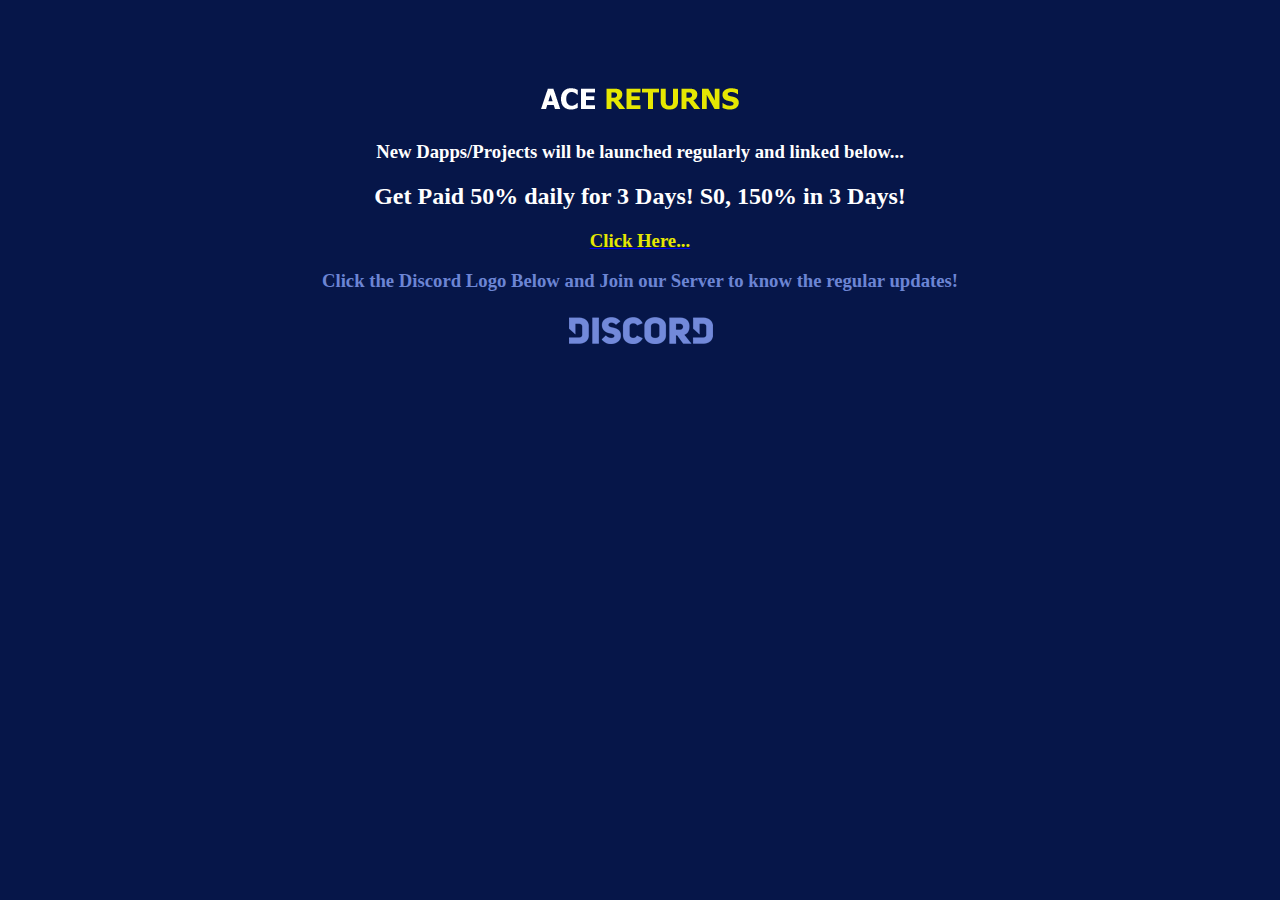
<file: index.html>
<html>
<head>
<base href="">
<link rel="shortcut icon" href="favicon.ico" type="image/x-icon">
<link rel="icon" href="favicon.ico" type="image/x-icon">
<title>Decentralized Investment Projects</title>
<meta name="description" content="Earn money by investing in Decentralized Investment Projects in Ethereum Blockchain | Good Paying Ethereum Dapps" />
<meta name="keywords" content="eth,ethereum,ethereum hyip,ethereum dapp" />
<meta name="robots" content="index, follow" />
  </head>
<body bgcolor="#061649">
<p>
&nbsp;
</p>
<p>
&nbsp;
</p>

<p align="center">
<img src="images/brand-logo.png">
</p>


<p>
<font color="#ffffff" face="Tahoma"><h3 align="center">New Dapps/Projects will be launched regularly and linked below...</h3></font>
</p>

<p align="center">
<font color="#ffffff" face="Tahoma"><h2 align="center">Get Paid 50% daily for 3 Days! S0, 150% in 3 Days!</h2></font>
<a href="https://acereturns.github.io/50PercentDaily/"><font color="#E6E702" face="Tahoma"><h3 align="center">Click Here...</h3></font></a>
</p>
<p><font color="#6C85D4" face="Tahoma"><h3 align="center">Click the Discord Logo Below and Join our Server to know the regular updates!</h3></font></p>
<p align="center"><a href="https://discord.gg/UXrU9Gm" target="_blank"><img src="images/partner-2.png" alt="partners logo"></a></p>


</body>
</html>
</file>
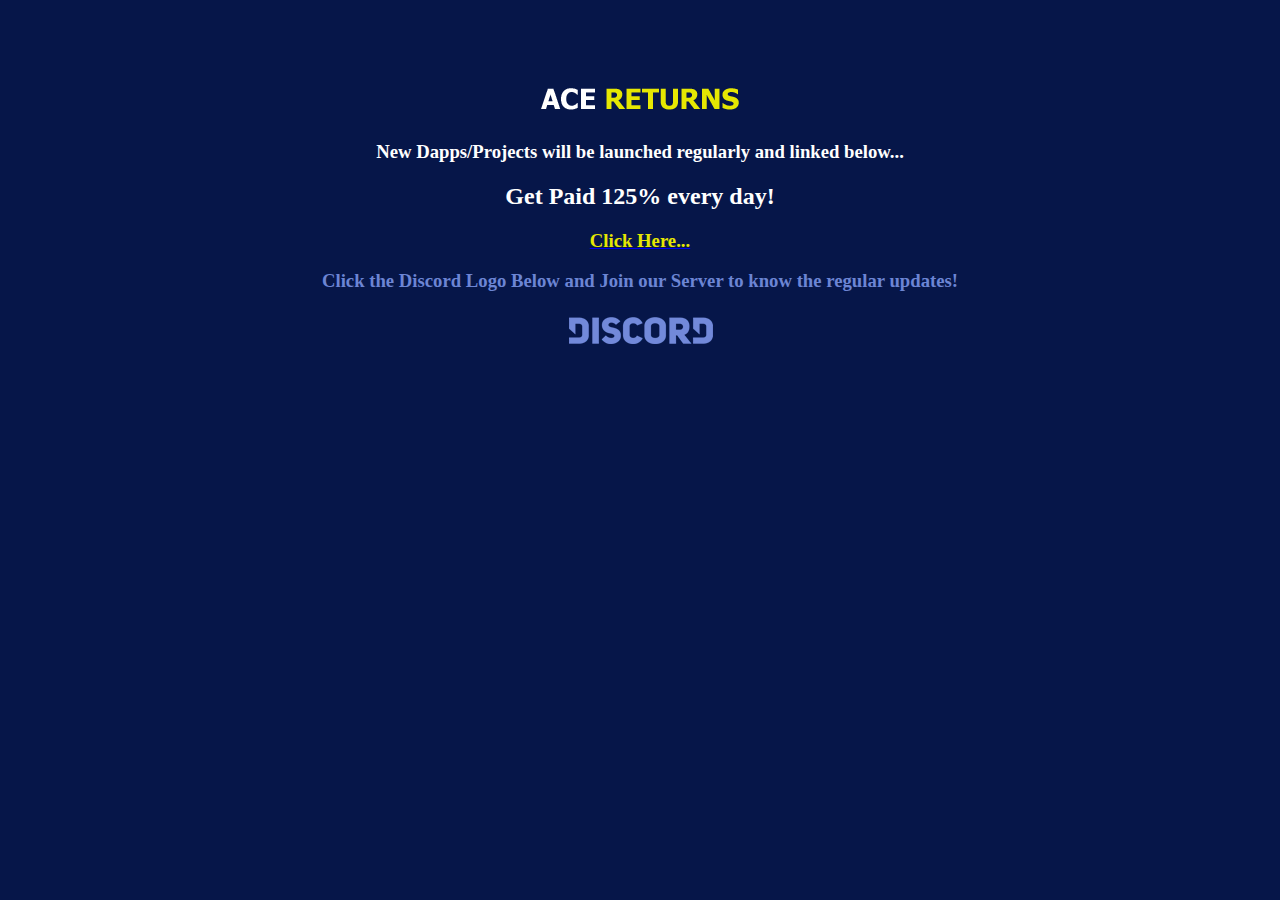
<file: 115PercentDaily/index.html>
<html>
<head>
<base href="">
<link rel="shortcut icon" href="favicon.ico" type="image/x-icon">
<link rel="icon" href="favicon.ico" type="image/x-icon">
<title>Decentralized Investment Projects</title>
<meta name="description" content="Earn money by investing in Decentralized Investment Projects in Ethereum Blockchain | Good Paying Ethereum Dapps" />
<meta name="keywords" content="eth,ethereum,ethereum hyip,ethereum dapp" />
<meta name="robots" content="index, follow" />
  </head>
<body bgcolor="#061649">
<p>
&nbsp;
</p>
<p>
&nbsp;
</p>

<p align="center">
<img src="images/brand-logo.png">
</p>


<p>
<font color="#ffffff" face="Tahoma"><h3 align="center">New Dapps/Projects will be launched regularly and linked below...</h3></font>
</p>

<p align="center">
<font color="#ffffff" face="Tahoma"><h2 align="center">Get Paid 125% every day!</h2></font>
<a href="https://acereturns.github.io/125PercentDaily/"><font color="#E6E702" face="Tahoma"><h3 align="center">Click Here...</h3></font></a>
</p>
<p><font color="#6C85D4" face="Tahoma"><h3 align="center">Click the Discord Logo Below and Join our Server to know the regular updates!</h3></font></p>
<p align="center"><a href="https://discord.gg/UXrU9Gm" target="_blank"><img src="images/partner-2.png" alt="partners logo"></a></p>


</body>
</html>
</file>
